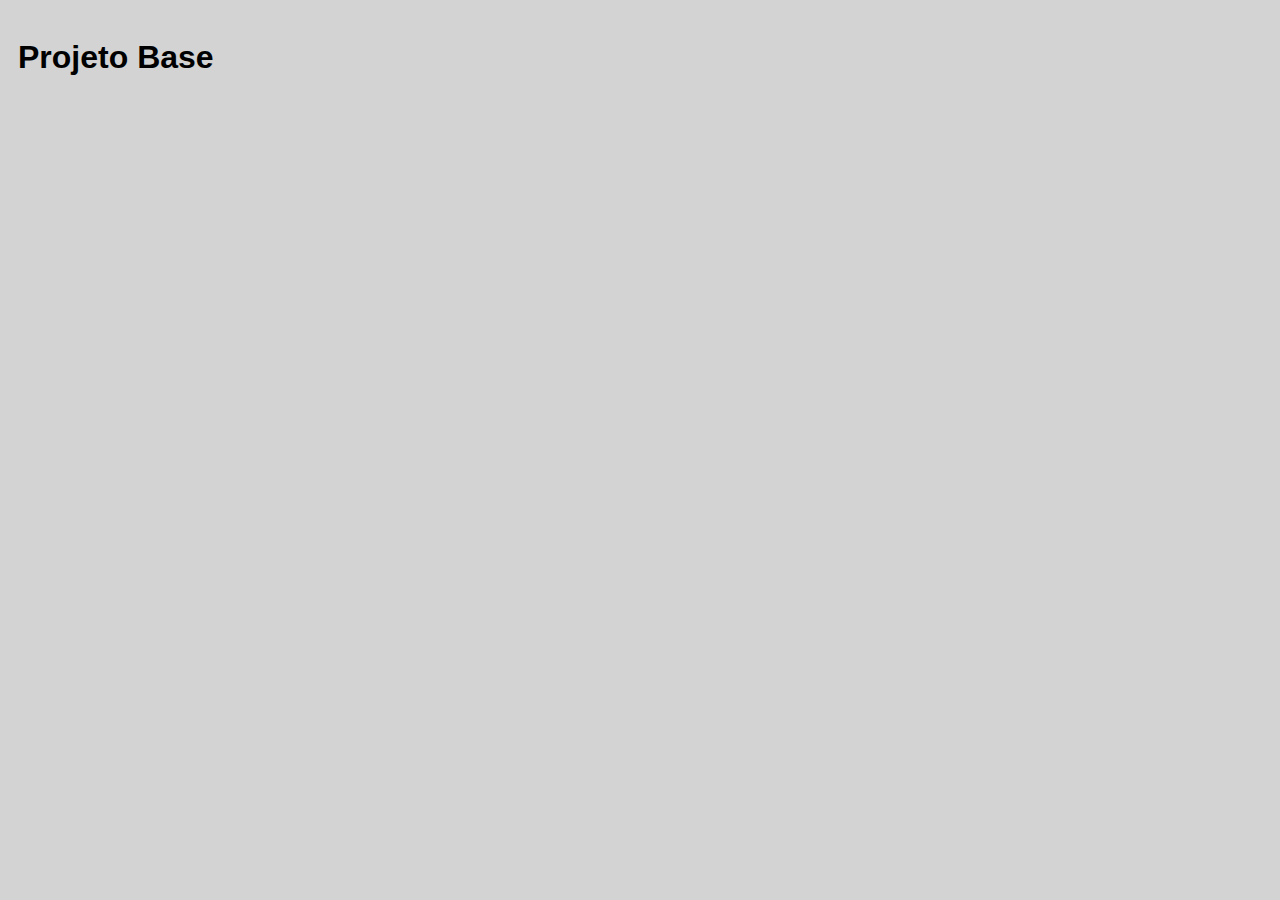
<file: 02-projeto-base/index.html>
<!DOCTYPE html>
<html lang="ptbr">
  <head>
    <meta charset="UTF-8" />
    <meta http-equiv="X-UA-Compatible" content="IE=edge" />
    <meta name="viewport" content="width=device-width, initial-scale=1.0" />
    <link rel="stylesheet" href="./css/style.css" />
    <title>Mega-Sena V1</title>
  </head>
  <body>
    <h1>Projeto Base</h1>

    <script defer src="./js/script.js"></script>
  </body>
</html>
</file>
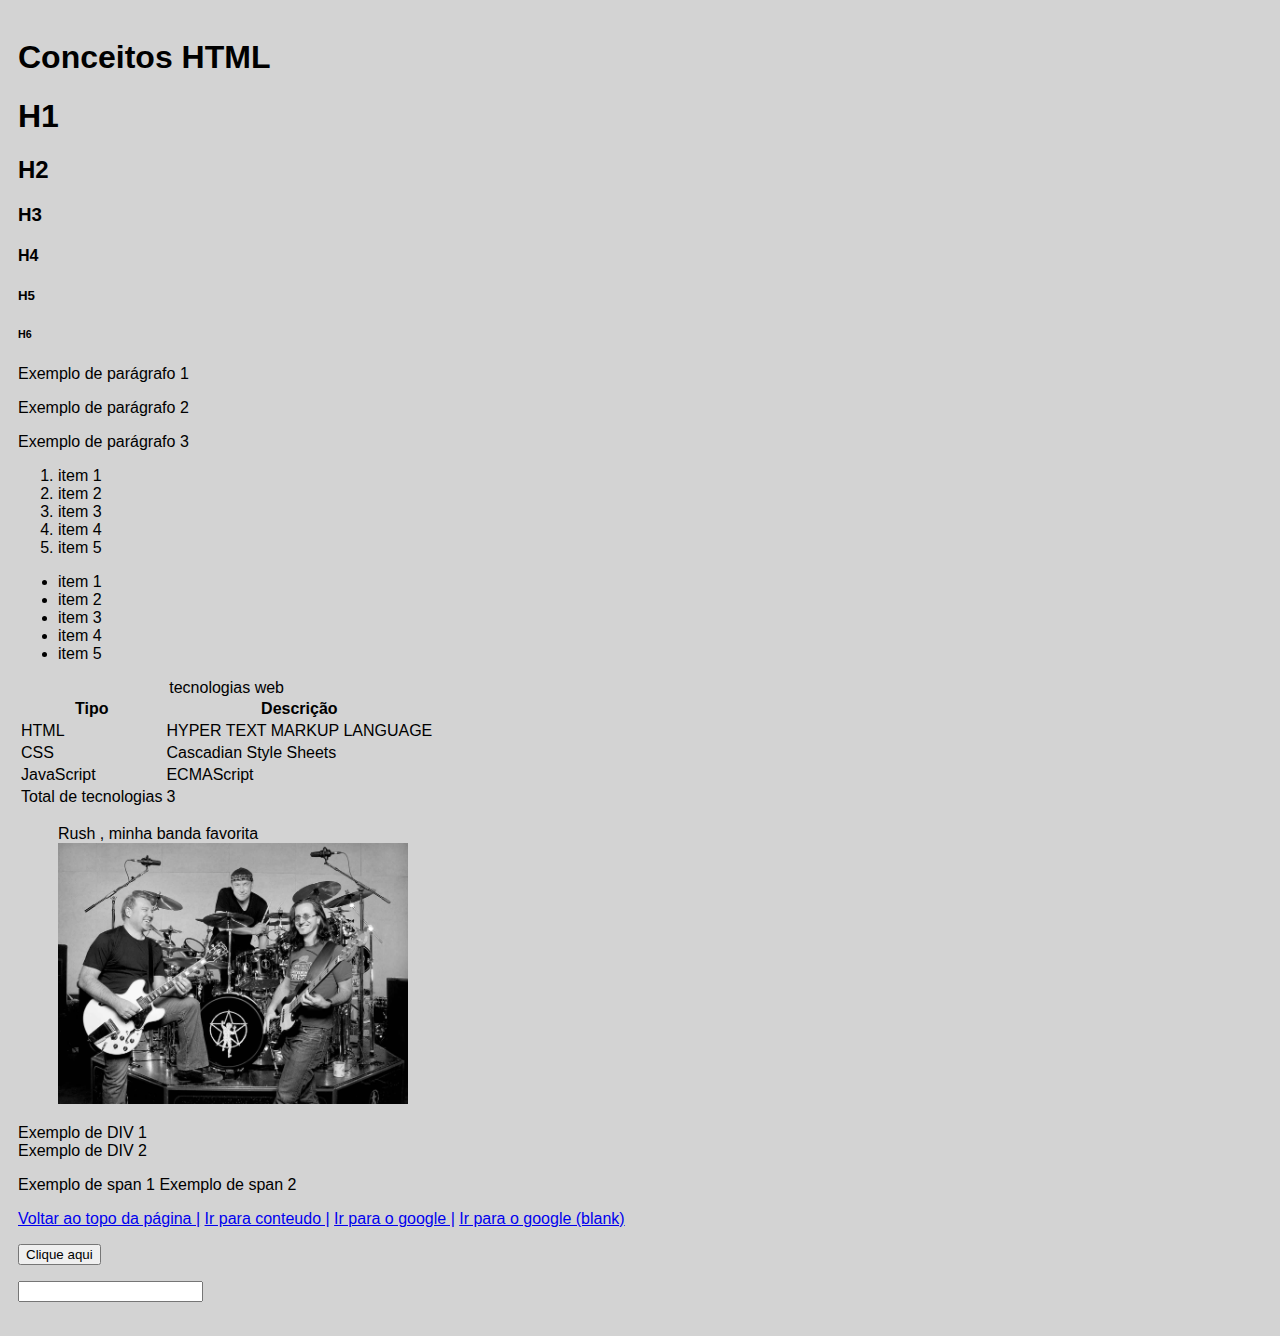
<file: 03-conceitos-html/index.html>
<!DOCTYPE html>
<html lang="ptbr">
  <head>
    <meta charset="UTF-8" />
    <meta http-equiv="X-UA-Compatible" content="IE=edge" />
    <meta name="viewport" content="width=device-width, initial-scale=1.0" />
    <link rel="stylesheet" href="./css/style.css" />
    <title>Conceitos HTML</title>
  </head>
  <body>
    <header>
      <a id="top-of-page"></a>
      <h1>Conceitos HTML</h1>
    </header>

    <main>
      <h1>H1</h1>
      <h2>H2</h2>
      <h3>H3</h3>
      <h4>H4</h4>
      <h5>H5</h5>
      <h6>H6</h6>
      <a id="after-h6"></a>

      <p>Exemplo de parágrafo 1</p>
      <p>Exemplo de parágrafo 2</p>
      <p>Exemplo de parágrafo 3</p>

      <ol>
        <li>item 1</li>
        <li>item 2</li>
        <li>item 3</li>
        <li>item 4</li>
        <li>item 5</li>
      </ol>

      <ul>
        <li>item 1</li>
        <li>item 2</li>
        <li>item 3</li>
        <li>item 4</li>
        <li>item 5</li>
      </ul>

      <table>
        <caption>
          tecnologias web
        </caption>

        <thead>
          <tr>
            <th>Tipo</th>
            <th>Descrição</th>
          </tr>
        </thead>

        <tbody>
          <tr>
            <td>HTML</td>
            <td>HYPER TEXT MARKUP LANGUAGE</td>
          </tr>

          <tr>
            <td>CSS</td>
            <td>Cascadian Style Sheets</td>
          </tr>

          <tr>
            <td>JavaScript</td>
            <td>ECMAScript</td>
          </tr>
        </tbody>

        <tfoot>
          <td>Total de tecnologias</td>
          <td>3</td>
        </tfoot>
      </table>

      <figure>
        <figcaption>Rush , minha banda favorita</figcaption>
        <img width="350" src="./img/rush.jpg" alt="rush" />
      </figure>

      <p>
        <div>Exemplo de DIV 1</div>
        <div>Exemplo de DIV 2</div>
      </p>

      <p>
        <span>Exemplo de span 1</span>
        <span>Exemplo de span 2</span>
      </p>

      <a href="#top-of-page">Voltar ao topo da página |</a>
      <a href="./conteudo.html">Ir para conteudo |</a>
      <a href="https://www.google.com.br">Ir para o google |</a>
      <a href="https://www.google.com.br" target="_blank">Ir para o google (blank)</a>

      <p>
        <button>Clique aqui</button>
      </p>

      <p>
        <input type="text">
      </p>
    </main>

    <script defer src="./js/script.js"></script>
  </body>
</html>
</file>
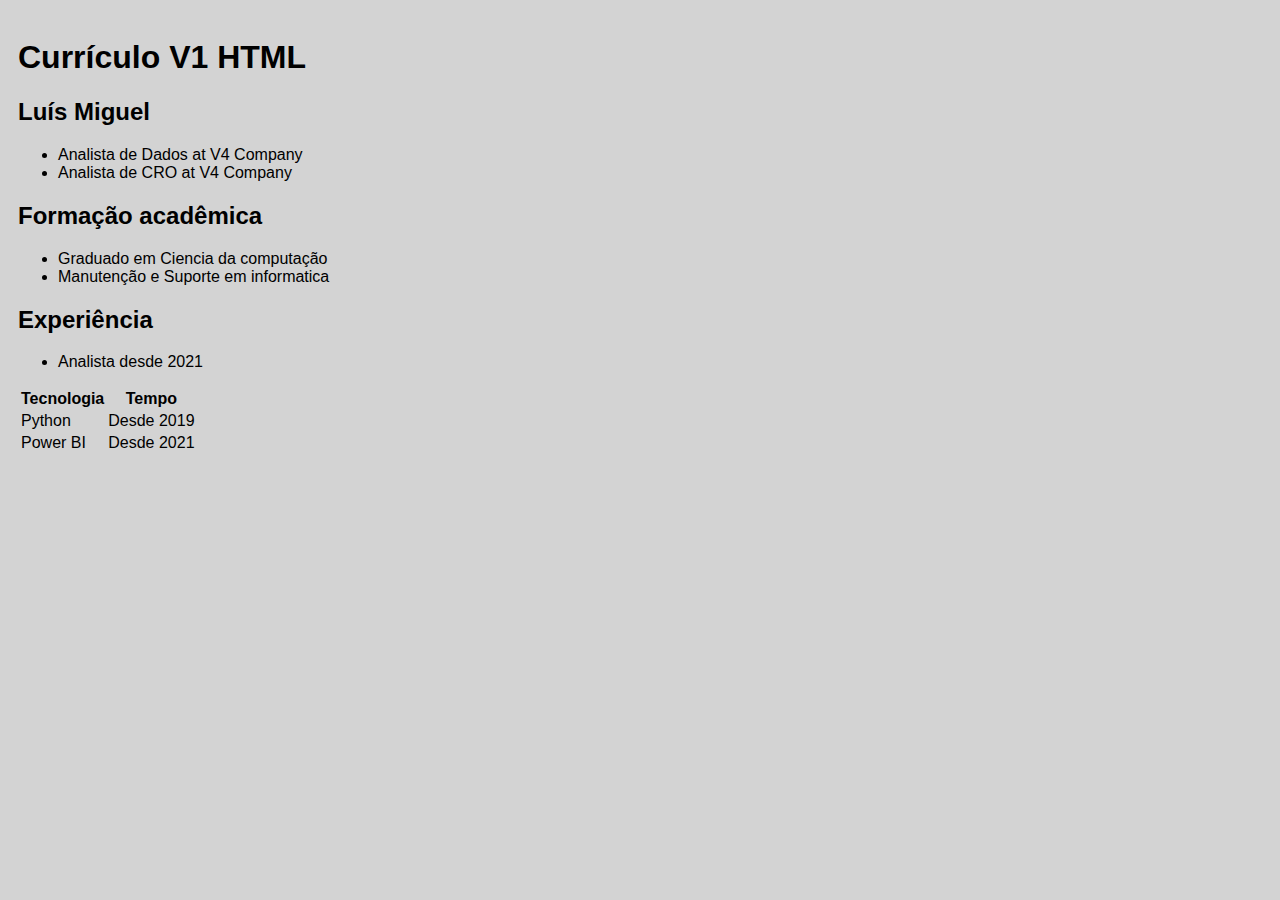
<file: 04-curriculo-v1/index.html>
<!DOCTYPE html>
<html lang="ptbr">
  <head>
    <meta charset="UTF-8" />
    <meta http-equiv="X-UA-Compatible" content="IE=edge" />
    <meta name="viewport" content="width=device-width, initial-scale=1.0" />
    <link rel="stylesheet" href="./css/style.css" />
    <title>Currículo V1 HTML</title>
  </head>
  <body>
    <header>
      <h1>Currículo V1 HTML</h1>
    </header>

    <main>
      <h2>Luís Miguel</h2>
      <ul>
        <li>Analista de Dados at V4 Company</li>
        <li>Analista de CRO at V4 Company</li>
      </ul>

      <h2>Formação acadêmica</h2>
      <ul>
        <li>Graduado em Ciencia da computação</li>
        <li>Manutenção e Suporte em informatica</li>
      </ul>

      <h2>Experiência</h2>
      <ul>
        <li>Analista desde 2021</li>
      </ul>

      <table>
        <thead>
          <tr>
            <th>Tecnologia</th>
            <th>Tempo</th>
          </tr>
        </thead>

        <tbody>
          <tr>
            <td>Python</td>
            <td>Desde 2019</td>
          </tr>

          <tr>
            <td>Power BI</td>
            <td>Desde 2021</td>
          </tr>
        </tbody>
      </table>
    </main>

    <script defer src="./js/script.js"></script>
  </body>
</html>
</file>
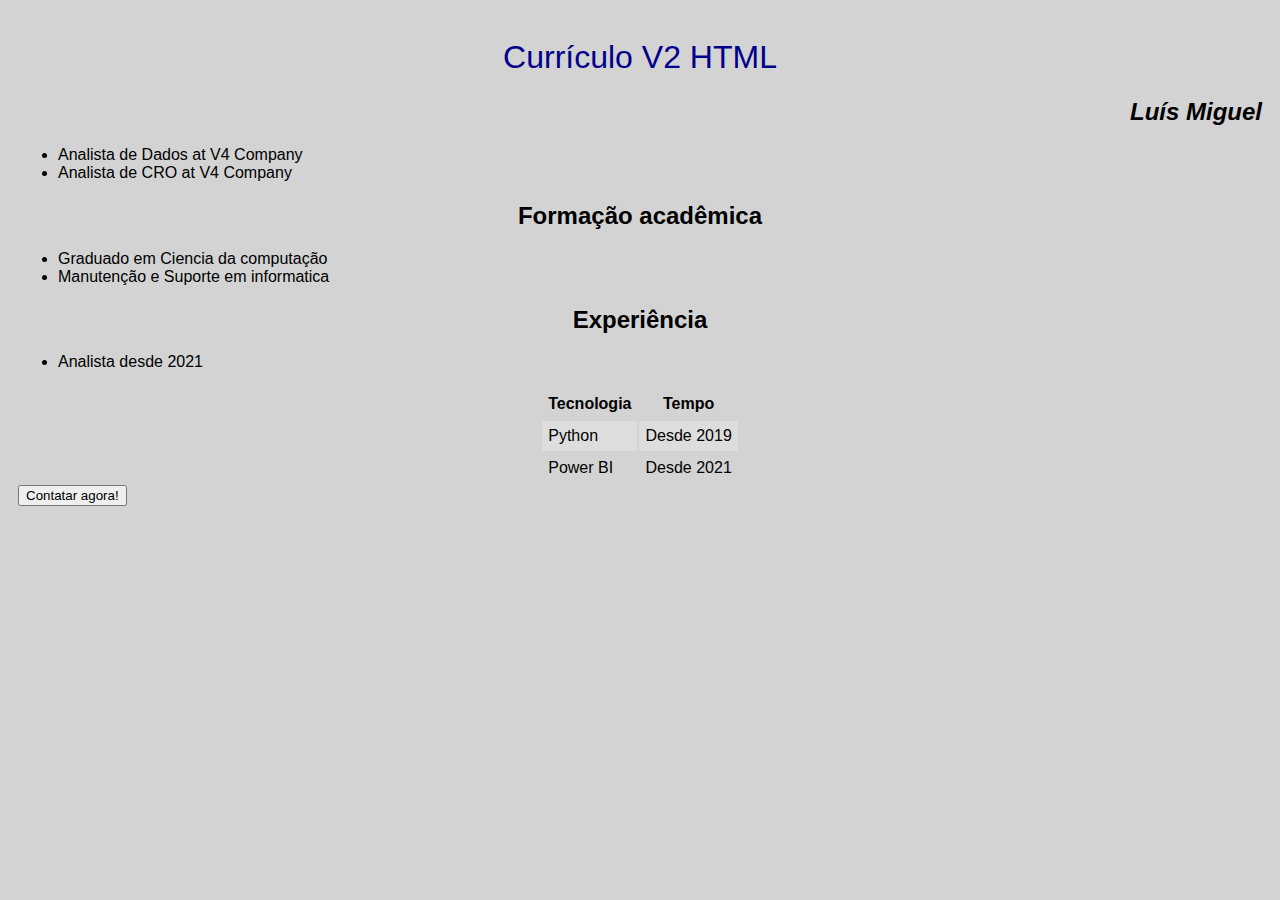
<file: 05-curriculo-v2/index.html>
<!DOCTYPE html>
<html lang="ptbr">
  <head>
    <meta charset="UTF-8" />
    <meta http-equiv="X-UA-Compatible" content="IE=edge" />
    <meta name="viewport" content="width=device-width, initial-scale=1.0" />
    <link rel="stylesheet" href="./css/style.css" />
    <title>Currículo V2 HTML</title>
  </head>
  <body>
    <header>
      <h1 class="title">Currículo V2 HTML</h1>
    </header>

    <main>
      <h2 class="author">Luís Miguel</h2>
      <ul>
        <li>Analista de Dados at V4 Company</li>
        <li>Analista de CRO at V4 Company</li>
      </ul>

      <h2>Formação acadêmica</h2>
      <ul>
        <li>Graduado em Ciencia da computação</li>
        <li>Manutenção e Suporte em informatica</li>
      </ul>

      <h2>Experiência</h2>
      <ul>
        <li>Analista desde 2021</li>
      </ul>

      <table>
        <thead>
          <tr>
            <th>Tecnologia</th>
            <th>Tempo</th>
          </tr>
        </thead>

        <tbody>
          <tr>
            <td>Python</td>
            <td>Desde 2019</td>
          </tr>

          <tr>
            <td>Power BI</td>
            <td>Desde 2021</td>
          </tr>
        </tbody>
      </table>

      <button>Contatar agora!</button>
    </main>

    <script defer src="./js/script.js"></script>
  </body>
</html>
</file>
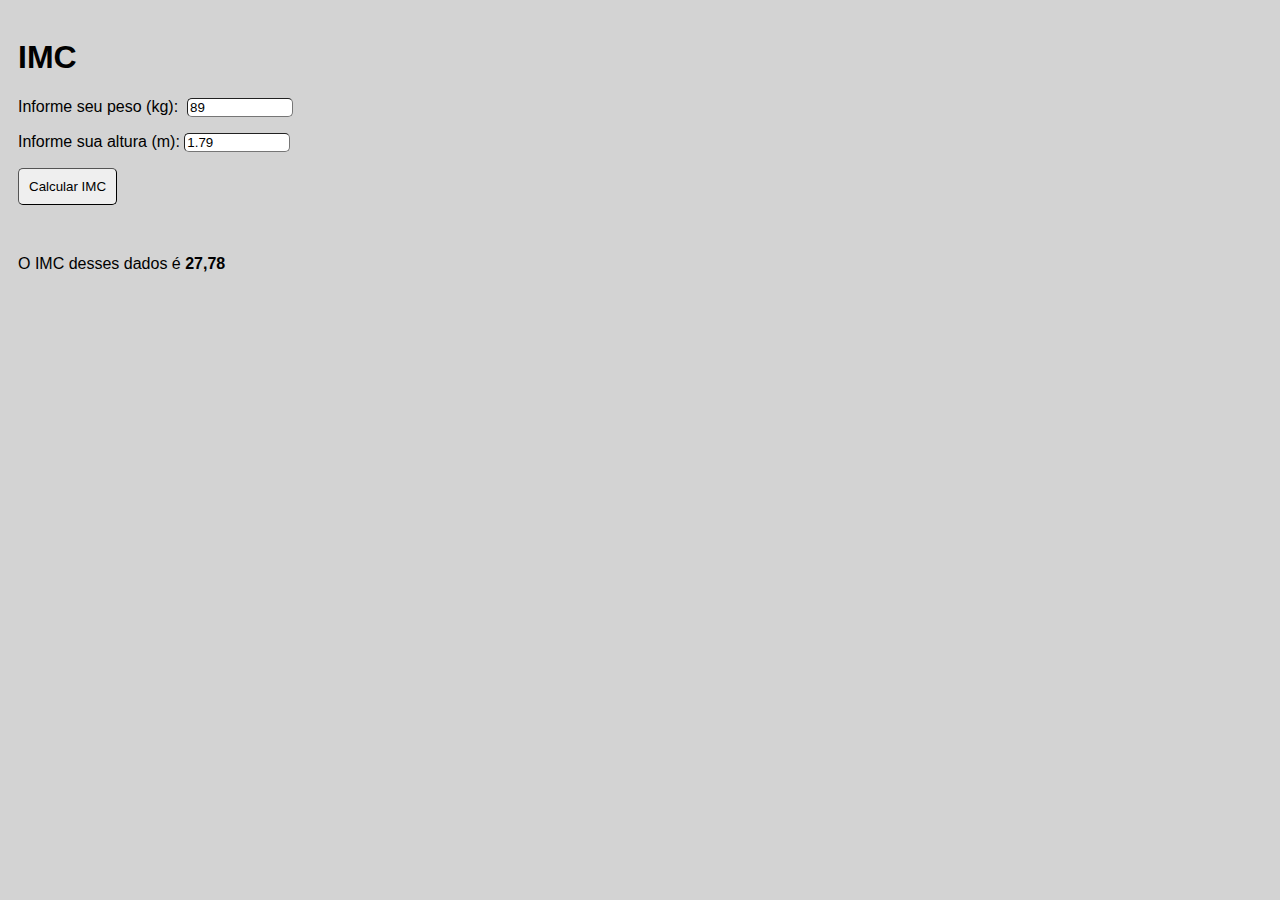
<file: 06-imc/index.html>
<!DOCTYPE html>
<html lang="ptbr">
  <head>
    <meta charset="UTF-8" />
    <meta http-equiv="X-UA-Compatible" content="IE=edge" />
    <meta name="viewport" content="width=device-width, initial-scale=1.0" />
    <link rel="stylesheet" href="./css/style.css" />
    <title>Projeto base</title>
  </head>
  <body>
    <h1>IMC</h1>

    <p>
      <label for="input-weight">Informe seu peso (kg):&nbsp;</label>
      <input type="number" id="input-weight" value="89" step="0.1" />
    </p>

    <p>
      <label for="input-height">Informe sua altura (m):</label>
      <input type="number" id="input-height" value="1.79" step="0.01" />
    </p>

    <p>
      <button id="button-calculate-imc">Calcular IMC</button>
    </p>

    <p id="p-result">O IMC desses dados é <strong id="imc-result"></strong></p>

    <script defer src="./js/script.js"></script>
  </body>
</html>
</file>
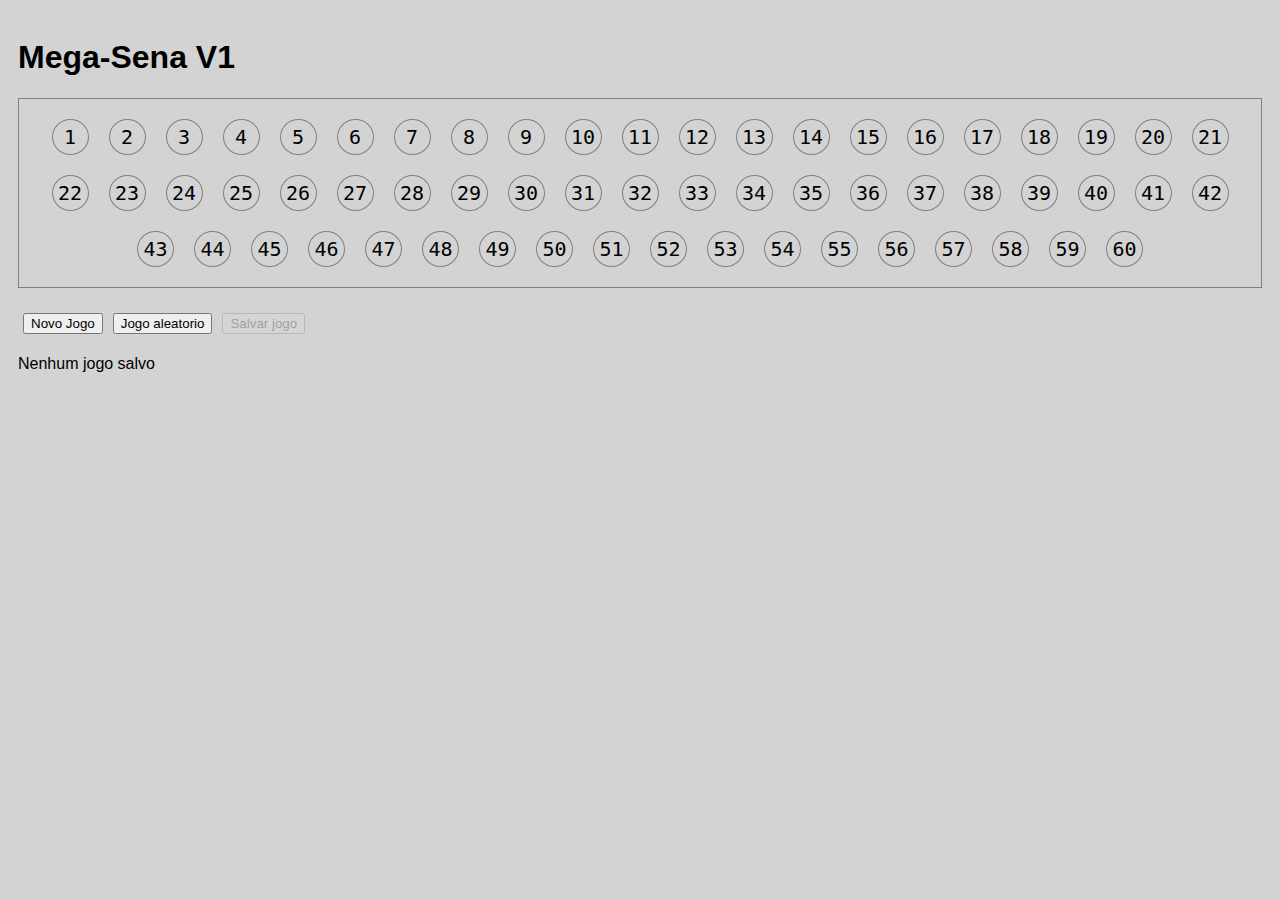
<file: 07-mega-sena-v1/index.html>
<!DOCTYPE html>
<html lang="ptbr">
  <head>
    <meta charset="UTF-8" />
    <meta http-equiv="X-UA-Compatible" content="IE=edge" />
    <meta name="viewport" content="width=device-width, initial-scale=1.0" />
    <link rel="stylesheet" href="./css/style.css" />
    <title>Projeto base</title>
  </head>
  <body>
    <head>
      <h1>Mega-Sena V1</h1>
    </head>

    <main>
      <div id="megasena-board"></div>
      <div id="megasena-buttons"></div>
      <div id="megasena-saved-games"></div>
    </main>

    <script defer src="./js/script.js"></script>
  </body>
</html>
</file>
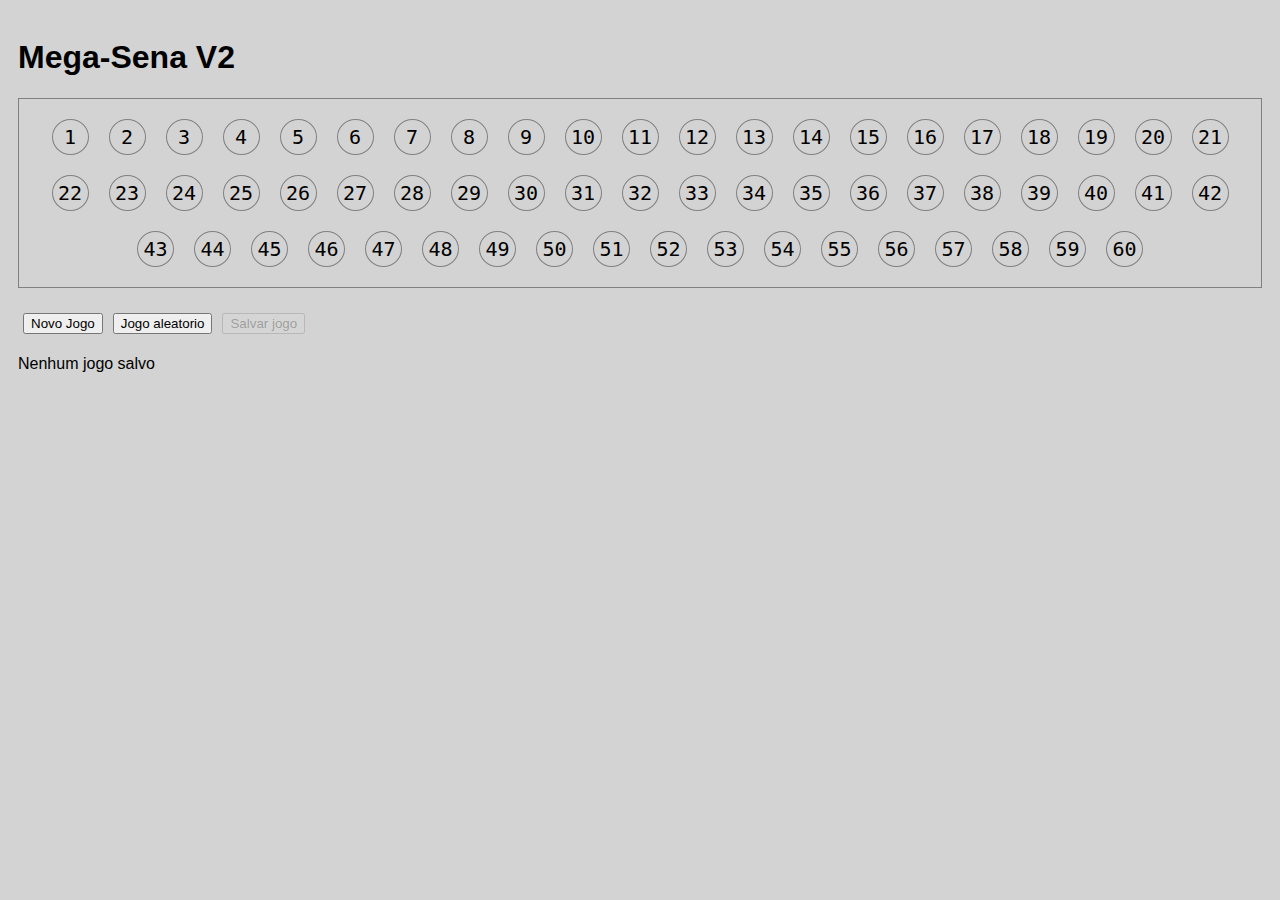
<file: 08-mega-sena-v2/index.html>
<!DOCTYPE html>
<html lang="ptbr">
  <head>
    <meta charset="UTF-8" />
    <meta http-equiv="X-UA-Compatible" content="IE=edge" />
    <meta name="viewport" content="width=device-width, initial-scale=1.0" />
    <link rel="stylesheet" href="./css/style.css" />
    <title>Mega Sena V2</title>
  </head>
  <body>
    <head>
      <h1>Mega-Sena V2</h1>
    </head>

    <main>
      <div id="megasena-board"></div>
      <div id="megasena-buttons"></div>
      <div id="megasena-saved-games"></div>
    </main>

    <script defer src="./js/script.js"></script>
  </body>
</html>
</file>
<file: 02-projeto-base/css/style.css>
body {
  padding: 10px;
  font-family: Arial, Helvetica, sans-serif;
  background-color: lightgray;
}
</file>
<file: 03-conceitos-html/css/style.css>
body {
  padding: 10px;
  font-family: Arial, Helvetica, sans-serif;
  background-color: lightgray;
}
</file>
<file: 04-curriculo-v1/css/style.css>
body {
  padding: 10px;
  font-family: Arial, Helvetica, sans-serif;
  background-color: lightgray;
}
</file>
<file: 05-curriculo-v2/css/style.css>
body {
  padding: 10px;
  font-family: Arial, Helvetica, sans-serif;
  background-color: lightgray;
}

h1,
h2,
h3,
h4,
h5,
h6 {
  text-align: center;
}

button {
  cursor: pointer;
}

table {
  margin: auto;
}

th,
td {
  padding: 6px;
}

tbody tr:nth-child(odd) {
  background-color: #ddd;
}

tbody tr:hover {
  font-weight: bold;
  cursor: default;
}

.title {
  color: darkblue;
  font-weight: normal;
}

.author {
  font-style: italic;
  text-align: right;
}
</file>
<file: 06-imc/css/style.css>
body {
  padding: 10px;
  font-family: Arial, Helvetica, sans-serif;
  background-color: lightgray;
}

#p-result {
  margin-top: 50px;
}

input {
  width: 100px;
  border-radius: 5px;
  border-width: 1px;
}

label {
  font-family: 'Trebuchet MS', Arial, sans-serif;
}

button {
  padding: 10px;
  border-radius: 5px;
  border-width: 1px;
}
</file>
<file: 07-mega-sena-v1/css/style.css>
body {
  padding: 10px;
  font-family: Arial, Helvetica, sans-serif;
  background-color: lightgray;
}

button {
  cursor: pointer;
  margin: 5px;
}

.numbers {
  border: 1px solid gray;
  padding: 10px;
  list-style: None;
  font-family: monospace;
  font-size: 20px;
  text-align: center;
}

.number {
  display: inline-block;
  margin: 10px;
  border: 1px solid gray;
  width: 25px;
  border-radius: 100%;
  padding: 5px;
  user-select: none;
  cursor: pointer;
}

.selected-number {
  background-color: yellow;
}
</file>
<file: 08-mega-sena-v2/css/style.css>
body {
  padding: 10px;
  font-family: Arial, Helvetica, sans-serif;
  background-color: lightgray;
}

button {
  cursor: pointer;
  margin: 5px;
}

.numbers {
  border: 1px solid gray;
  padding: 10px;
  list-style: None;
  font-family: monospace;
  font-size: 20px;
  text-align: center;
}

.number {
  display: inline-block;
  margin: 10px;
  border: 1px solid gray;
  width: 25px;
  border-radius: 100%;
  padding: 5px;
  user-select: none;
  cursor: pointer;
}

.selected-number {
  background-color: yellow;
}
</file>
